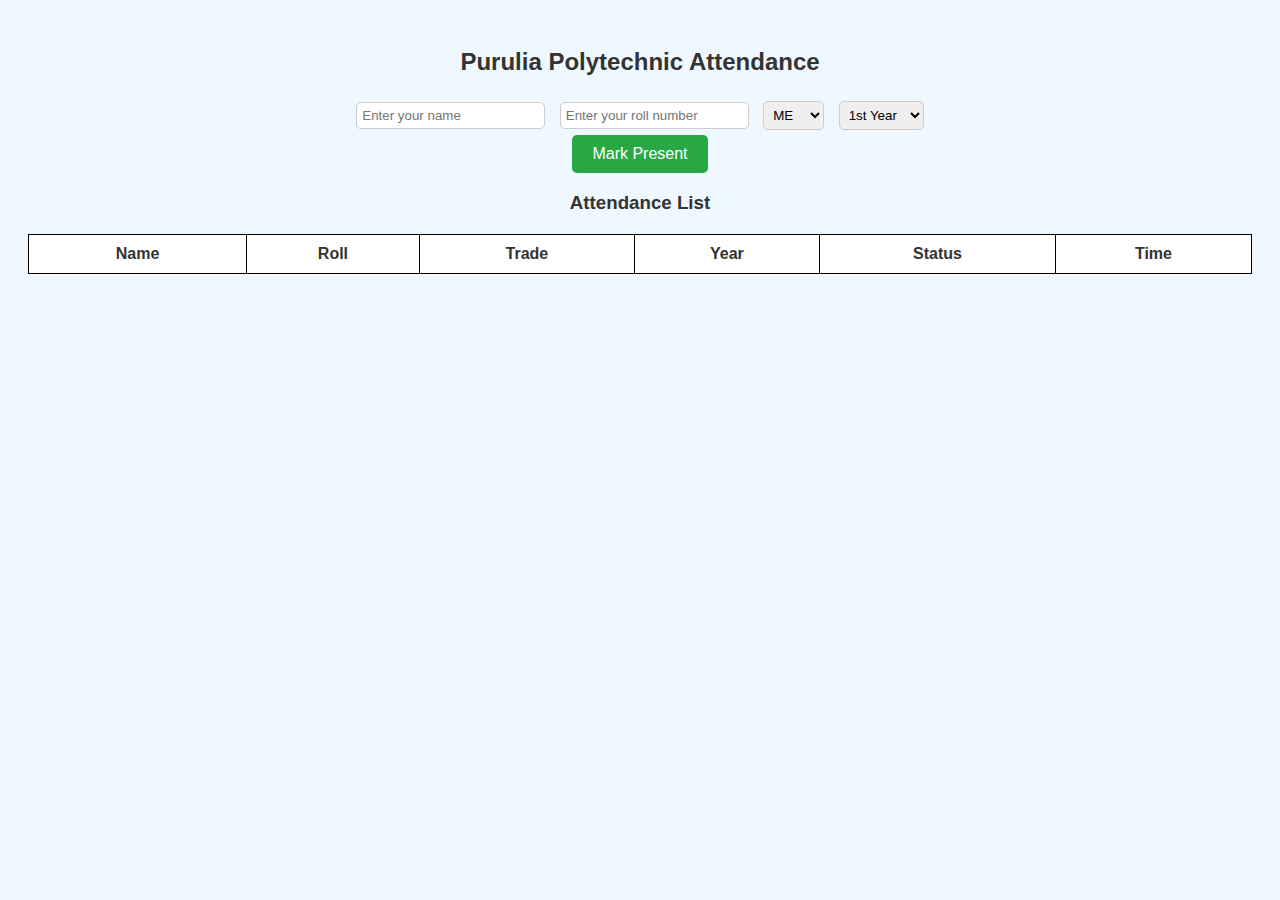
<file: index.html.html>
<!DOCTYPE html>
<html lang="en">
<head>
    <meta charset="UTF-8">
    <meta name="viewport" content="width=device-width, initial-scale=1.0">
    <title>College Attendance System</title>
    <style>
        body { 
            font-family: Arial, sans-serif; 
            text-align: center; 
            padding: 20px; 
            background: #f0f8ff;
            color: #333;
        }
        button { 
            padding: 10px 20px; 
            font-size: 16px; 
            cursor: pointer; 
            background: #28a745; 
            color: white; 
            border: none; 
            border-radius: 5px; 
        }
        button:hover {
            background: #218838;
        }
        table { 
            width: 100%; 
            margin-top: 20px; 
            border-collapse: collapse; 
            background: #fff;
        }
        th, td { 
            border: 1px solid black; 
            padding: 10px; 
            text-align: center; 
        }
        select, input {
            padding: 5px;
            margin: 5px;
            border-radius: 5px;
            border: 1px solid #ccc;
        }
    </style>
</head>
<body>
    <h2>Purulia Polytechnic Attendance</h2>
    <input type="text" id="name" placeholder="Enter your name" required>
    <input type="text" id="roll" placeholder="Enter your roll number" required>
    <select id="trade">
        <option value="ME">ME</option>
        <option value="CE">CE</option>
        <option value="EE">EE</option>
        <option value="MET">MET</option>
        <option value="ETC">ETC</option>
    </select>
    <select id="year">
        <option value="1st Year">1st Year</option>
        <option value="2nd Year">2nd Year</option>
        <option value="3rd Year">3rd Year</option>
    </select>
    <br>
    <button onclick="markAttendance()">Mark Present</button>
    <p id="status"></p>

    <h3>Attendance List</h3>
    <table>
        <thead>
            <tr>
                <th>Name</th>
                <th>Roll</th>
                <th>Trade</th>
                <th>Year</th>
                <th>Status</th>
                <th>Time</th>
            </tr>
        </thead>
        <tbody id="attendanceTable"></tbody>
    </table>

    <script>
        const collegeLat = 23.333;
        const collegeLon = 86.366;
        const radius = 0.2;

        function getDistance(lat1, lon1, lat2, lon2) {
            const toRad = (x) => x * Math.PI / 180;
            const R = 6371;
            const dLat = toRad(lat2 - lat1);
            const dLon = toRad(lon2 - lon1);
            const a = Math.sin(dLat/2) * Math.sin(dLat/2) + Math.cos(toRad(lat1)) * Math.cos(toRad(lat2)) * Math.sin(dLon/2) * Math.sin(dLon/2);
            const c = 2 * Math.atan2(Math.sqrt(a), Math.sqrt(1-a));
            return R * c;
        }

        function markAttendance() {
            const name = document.getElementById("name").value;
            const roll = document.getElementById("roll").value;
            const trade = document.getElementById("trade").value;
            const year = document.getElementById("year").value;

            if (!name || !roll || !trade || !year) {
                alert("Please fill all fields");
                return;
            }
            
            if (navigator.geolocation) {
                navigator.geolocation.getCurrentPosition(position => {
                    const userLat = position.coords.latitude;
                    const userLon = position.coords.longitude;
                    const distance = getDistance(userLat, userLon, collegeLat, collegeLon);

                    if (distance <= radius) {
                        addAttendance(name, roll, trade, year, "Present");
                    } else {
                        document.getElementById("status").innerText = "You are outside the college area.";
                    }
                }, () => {
                    alert("Location access denied. Please enable GPS.");
                });
            } else {
                alert("Geolocation is not supported by this browser.");
            }
        }

        function addAttendance(name, roll, trade, year, status) {
            const time = new Date().toLocaleTimeString();
            const record = { name, roll, trade, year, status, time };
            let attendance = JSON.parse(localStorage.getItem("attendance")) || [];
            attendance.push(record);
            localStorage.setItem("attendance", JSON.stringify(attendance));
            updateTable();
            document.getElementById("status").innerText = "Attendance marked successfully!";
        }

        function updateTable() {
            const attendance = JSON.parse(localStorage.getItem("attendance")) || [];
            const tableBody = document.getElementById("attendanceTable");
            tableBody.innerHTML = "";
            attendance.forEach(record => {
                let row = tableBody.insertRow();
                row.insertCell(0).innerText = record.name;
                row.insertCell(1).innerText = record.roll;
                row.insertCell(2).innerText = record.trade;
                row.insertCell(3).innerText = record.year;
                row.insertCell(4).innerText = record.status;
                row.insertCell(5).innerText = record.time;
            });
        }

        window.onload = updateTable;
    </script>
</body>
</html>
</file>
